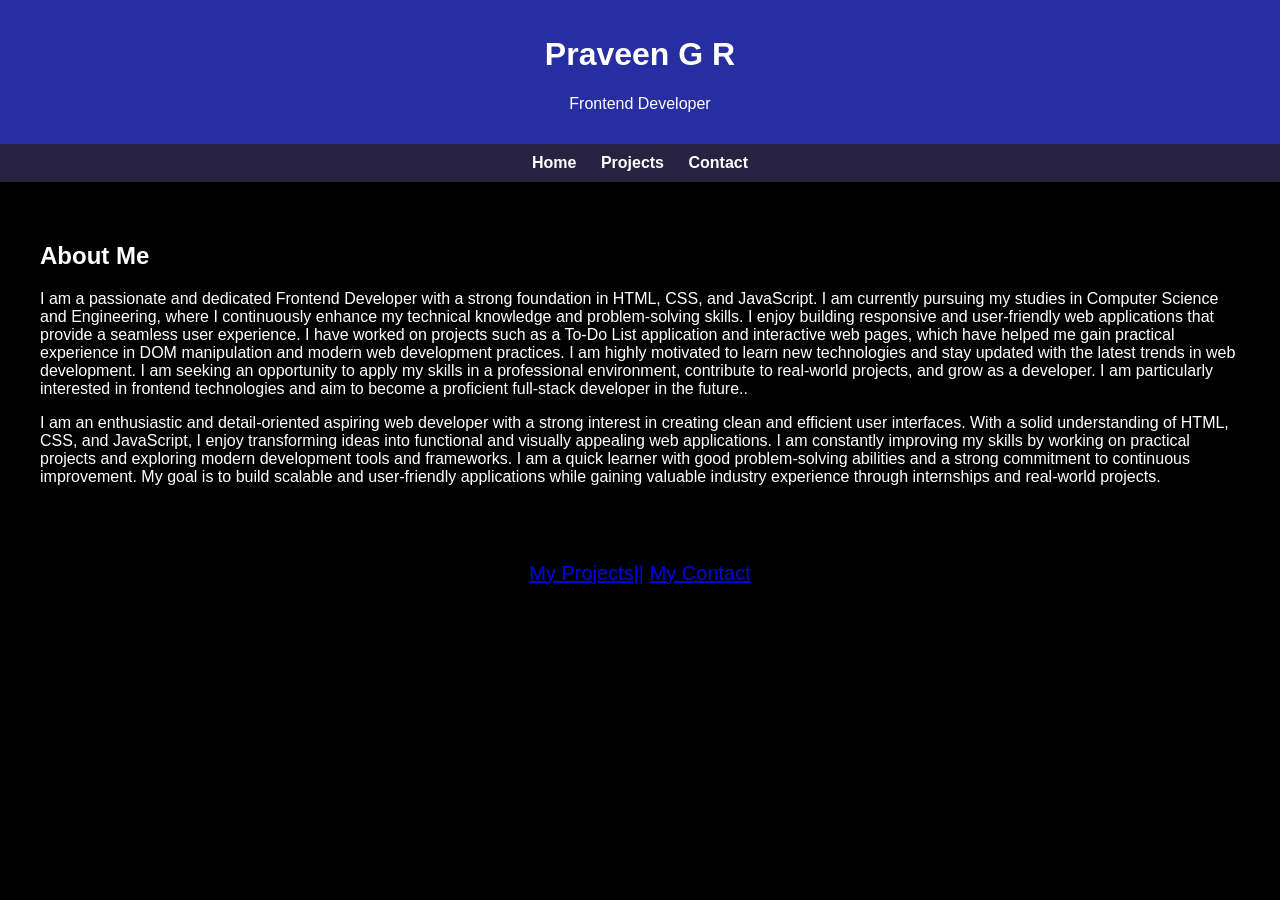
<file: index.html>
<!DOCTYPE html>
<html>
<head>
  <title>Home</title>
  <link rel="stylesheet" href="style.css">
</head>

<body>

<header>
  <h1>Praveen G R</h1>
  <p>Frontend Developer</p>
</header>

<nav>
  <a href="index.html">Home</a>
  <a href="projects.html">Projects</a>
  <a href="contact.html">Contact</a>
</nav>

<section>
  <h2>About Me</h2>
  <p>I am a passionate and dedicated Frontend Developer with a strong foundation in HTML, CSS, and JavaScript. I am currently pursuing my studies in Computer Science and Engineering, where I continuously enhance my technical knowledge and problem-solving skills. I enjoy building responsive and user-friendly web applications that provide a seamless user experience.

I have worked on projects such as a To-Do List application and interactive web pages, which have helped me gain practical experience in DOM manipulation and modern web development practices. I am highly motivated to learn new technologies and stay updated with the latest trends in web development.

I am seeking an opportunity to apply my skills in a professional environment, contribute to real-world projects, and grow as a developer. I am particularly interested in frontend technologies and aim to become a proficient full-stack developer in the future..</p>
<p>
  I am an enthusiastic and detail-oriented aspiring web developer with a strong interest in creating clean and efficient user interfaces. With a solid understanding of HTML, CSS, and JavaScript, I enjoy transforming ideas into functional and visually appealing web applications. I am constantly improving my skills by working on practical projects and exploring modern development tools and frameworks.

I am a quick learner with good problem-solving abilities and a strong commitment to continuous improvement. My goal is to build scalable and user-friendly applications while gaining valuable industry experience through internships and real-world projects.
</p>
</section>
<section class="box">
  <a href="projects.html"> My Projects||</a>
  <a href="contact.html">My Contact</a>
</section >

<script src="script.js"></script>
</body>
</html>
</file>
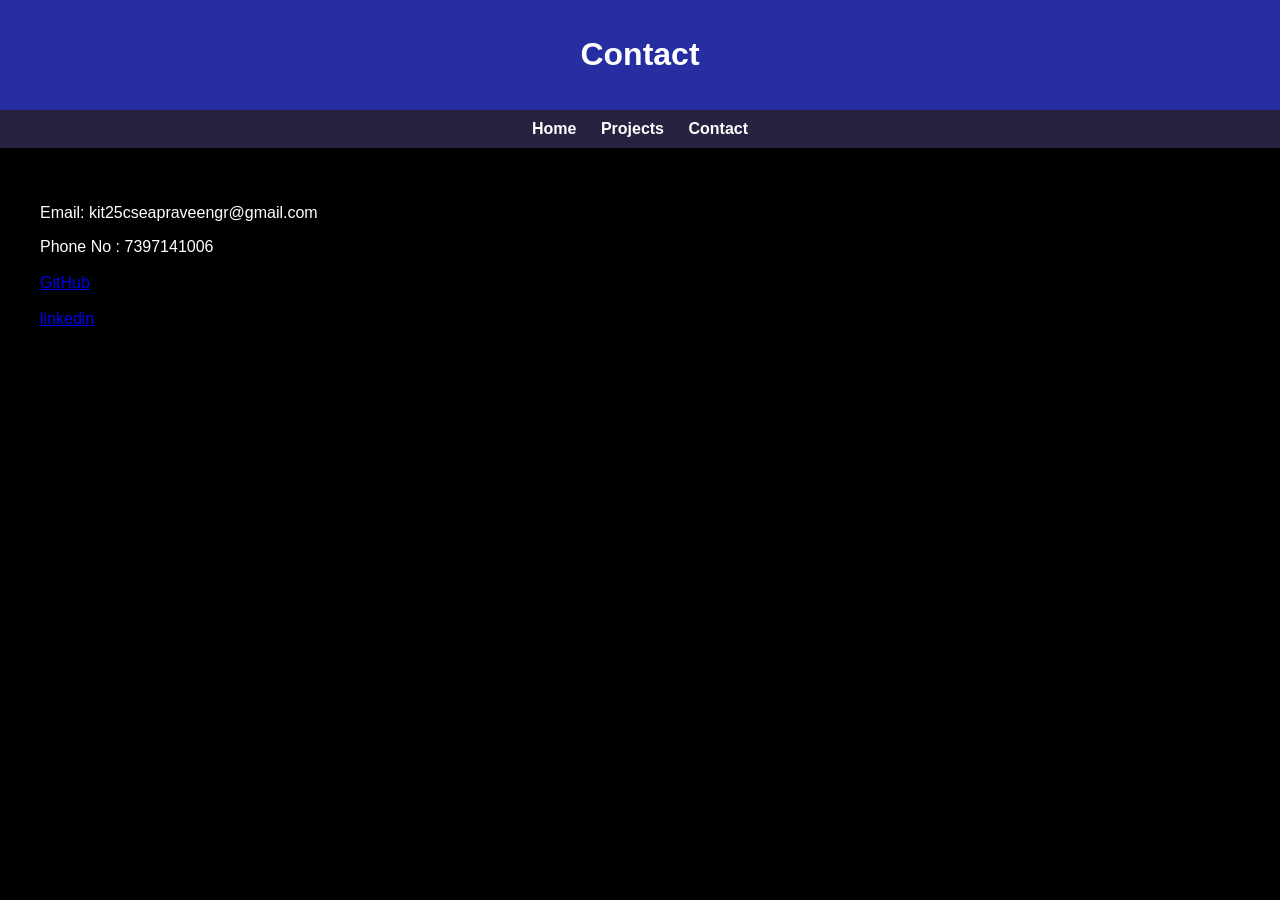
<file: contact.html>
<!DOCTYPE html>
<html>
<head>
  <title>Contact</title>
  <link rel="stylesheet" href="style.css">
</head>

<body>

<header>
  <h1>Contact </h1>
</header>

<nav>
  <a href="index.html">Home</a>
  <a href="projects.html">Projects</a>
  <a href="contact.html">Contact</a>
</nav>

<section>
  <p>Email: kit25cseapraveengr@gmail.com</p>
  <p>
    Phone No : 7397141006
    <br>
    <br>
    <a href="https://github.com/praveengr878-arch">GitHub</a>
    <br>
    <br>
    <a href="www.linkedin.com/in/praveen-g-r-6a987437b">linkedin</a>
    
  </p>
</section>

</body>
</html>
</file>
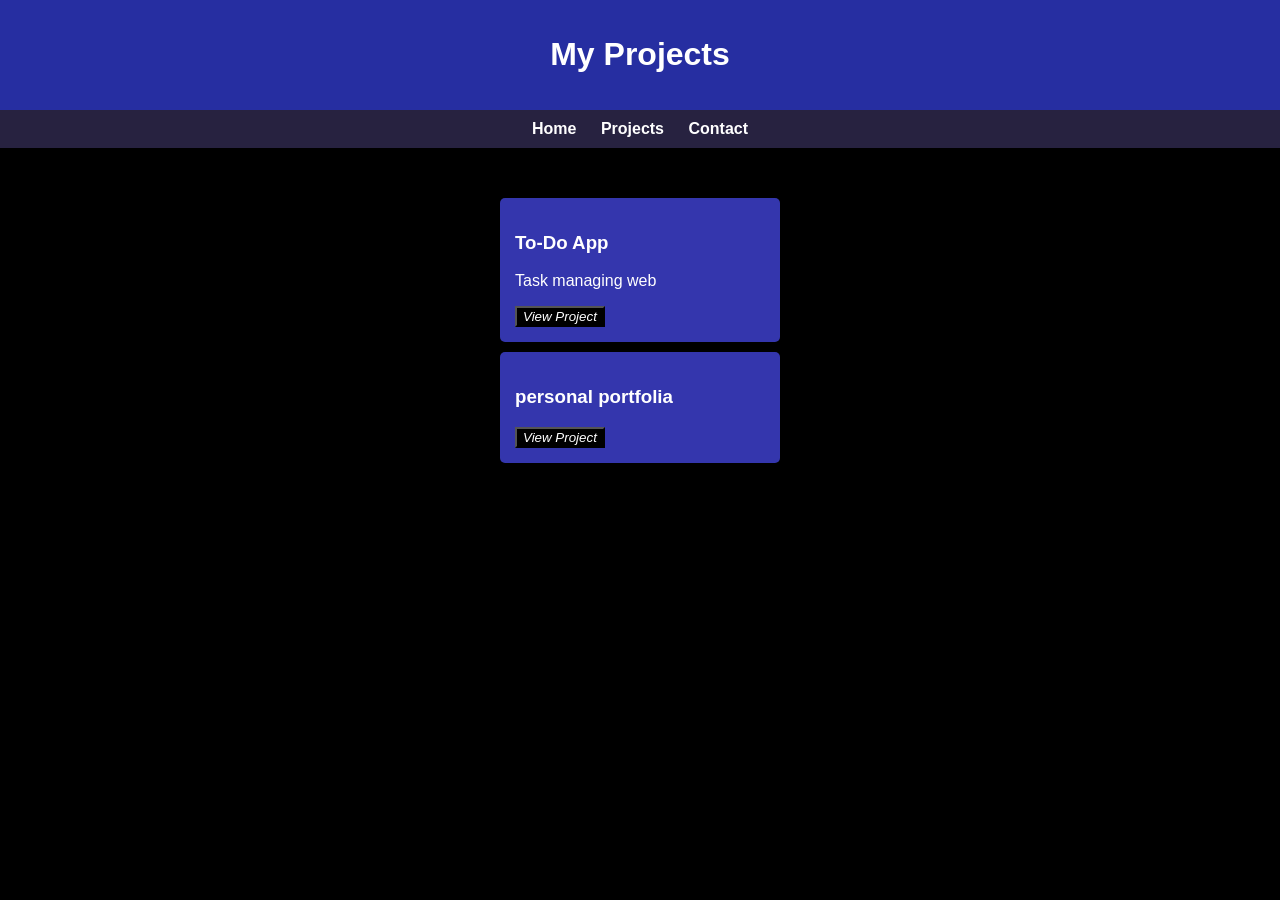
<file: projects.html>
<!DOCTYPE html>
<html>
<head>
  <title>Projects</title>
  <link rel="stylesheet" href="style.css">
</head>

<body>

<header>
  <h1>My Projects</h1>
</header>

<nav>
  <a href="index.html">Home</a>
  <a href="projects.html">Projects</a>
  <a href="contact.html">Contact</a>
</nav>

<section>

  <div class="project">
    <h3>To-Do App</h3>
    <p>Task managing web</p>
    <a href="todo.html">
    <button>View Project</button>
    </a>
  </div>

  <div class="project">
    <h3>personal portfolia</h3>
    <a href="index.html">
    <button>View Project</button>
    </a>
    
  </div>

</section>

</body>
</html>
</file>
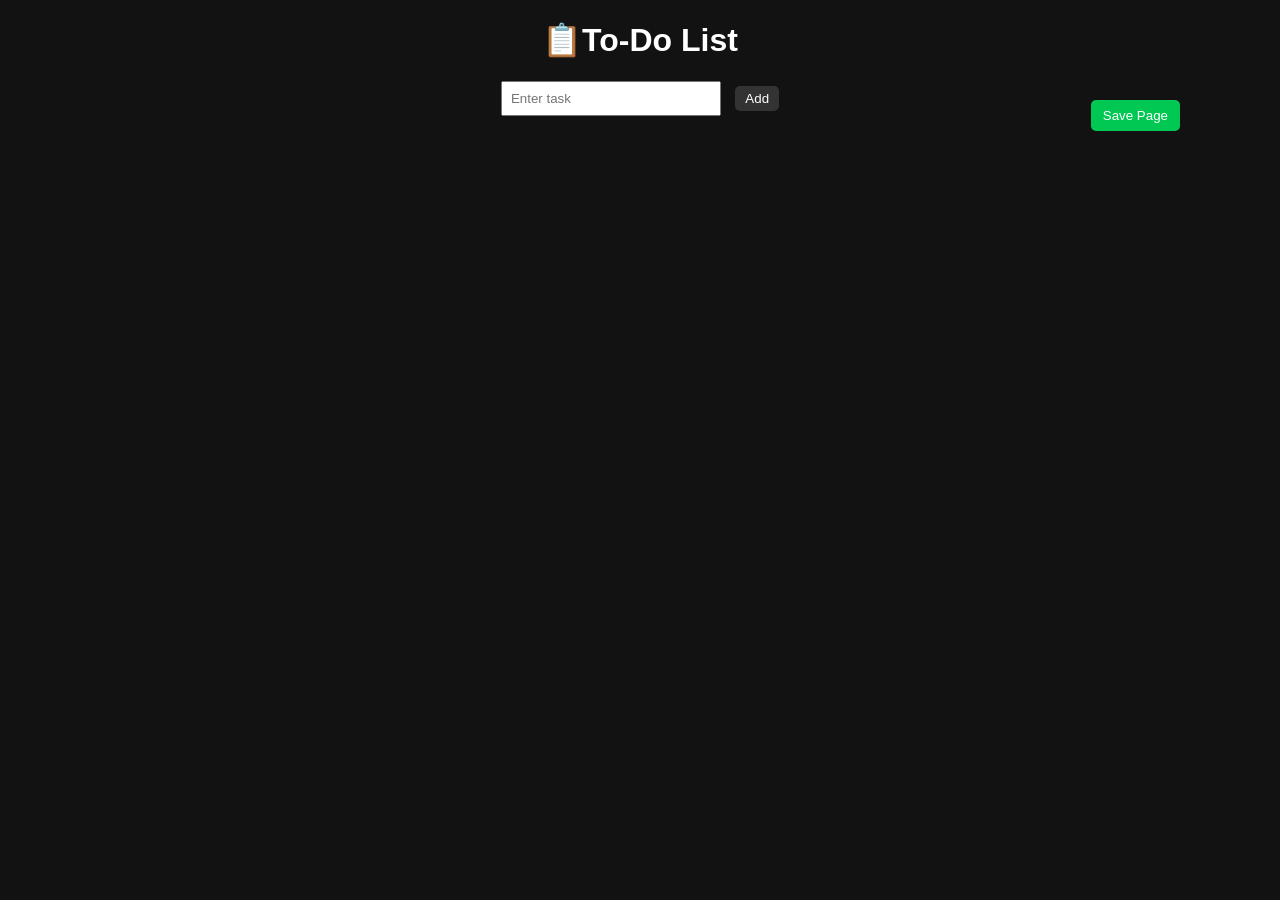
<file: todo.html>
<!DOCTYPE html>
<html>
<head>
  <title>To-Do List</title>

  <style>
    body {
      background-color: #121212;
      color: white;
      font-family: Arial;
    }

    h1 {
      text-align: center;
    }

    input {
      padding: 8px;
      width: 200px;
    }

    button {
      margin-left: 10px;
      color: white;
      background-color: #333;
      border: none;
      padding: 5px 10px;
      border-radius: 5px;
      cursor: pointer;
    }

    li {
      background-color: #1e1e1e;
      padding: 10px;
      margin: 10px;
      border-radius: 8px;
      display: flex;
      align-items: center;
      gap: 10px;
      cursor: pointer;
    }

    li button {
      display: none;
    }

    span {
      flex: 1;
    }

    #saveBtn {
      position: fixed;
      top: 100px;
      right: 100px;
      background-color: #00c853;
      padding: 8px 12px;
      border-radius: 5px;
    }

    #saveBtn:hover {
      background-color: #00e676;
    }
  </style>
</head>

<body>

<!-- ✅ Save Button -->
<button id="saveBtn" onclick="downloadPage()">Save Page</button>

<h1>📋To-Do List</h1>

<center>
  <input id="task" type="text" placeholder="Enter task">
  <button onclick="addTask()">Add</button>
</center>

<ol id="list"></ol>

<script>

// ✅ Add Task Function
function addTask() {
  let task = document.getElementById("task").value;

  if (task === "") {
    alert("Enter a task");
    return;
  }

  let li = document.createElement("li");

  // Checkbox
  let checkbox = document.createElement("input");
  checkbox.type = "checkbox";

  // Text
  let span = document.createElement("span");
  span.innerText = task;

  // Strike-through
  checkbox.addEventListener("change", function() {
    if (checkbox.checked) {
      span.style.textDecoration = "line-through";
      span.style.opacity = "0.6";
    } else {
      span.style.textDecoration = "none";
      span.style.opacity = "1";
    }
  });

  // Edit button
  let editBtn = document.createElement("button");
  editBtn.innerText = "Edit";

  editBtn.onclick = function(event) {
    event.stopPropagation();
    let newtask = prompt("Edit your task:", span.textContent);
    if (newtask !== null && newtask !== "") {
      span.textContent = newtask;
    }
  };

  // Delete button
  let deleteBtn = document.createElement("button");
  deleteBtn.innerText = "Delete";

  deleteBtn.onclick = function(event) {
    event.stopPropagation();
    li.remove();
  };

  // Append
  li.appendChild(checkbox);
  li.appendChild(span);
  li.appendChild(editBtn);
  li.appendChild(deleteBtn);

  document.getElementById("list").appendChild(li);

  // Show buttons on click
  li.addEventListener("click", function(event) {
    event.stopPropagation();

    document.querySelectorAll("li button").forEach(btn => {
      btn.style.display = "none";
    });

    editBtn.style.display = "inline";
    deleteBtn.style.display = "inline";
  });

  document.getElementById("task").value = "";
  document.getElementById("task").focus();
}

// ✅ Hide buttons when clicking outside
document.addEventListener("click", function() {
  document.querySelectorAll("li button").forEach(btn => {
    btn.style.display = "none";
  });
});

// ✅ Enter key support
document.getElementById("task").addEventListener("keydown", function(event) {
  if (event.key === "Enter") {
    addTask();
  }
});

// ✅ Download Page Function (FIXED 🔥)
function downloadPage() {
  let content = document.documentElement.outerHTML;

  let blob = new Blob([content], { type: "text/html" });
  let url = URL.createObjectURL(blob);

  let a = document.createElement("a");
  a.href = url;
  a.download = "todo.html";

  document.body.appendChild(a);
  a.click();
  document.body.removeChild(a);
}

</script>

</body>
</html>
</file>
<file: style.css>
body {
  margin: 0;
  font-family: Arial;
  text-align: center;
  background-color: black;
}

header {
  background: #262ea1;
  color: white;
  padding: 15px;
}

nav {
  background: #272240;
  padding: 10px;
}

nav a {
  color: white;
  margin: 10px;
  text-decoration: none;
  font-weight: bold;
}

section {
  padding: 40px;
  text-align: left;
  background-color: black;
  color: white;
}

.project {
  background: #3436ad;
  margin: 10px auto;
  padding: 15px;
  width: 250px;
  border-radius: 5px;
}
.box{
    font-size: 20px;
    text-align: center;
    padding: 20px;
}
button{
    font-style: oblique;
    color:white;
    background-color: black;
}
</file>
